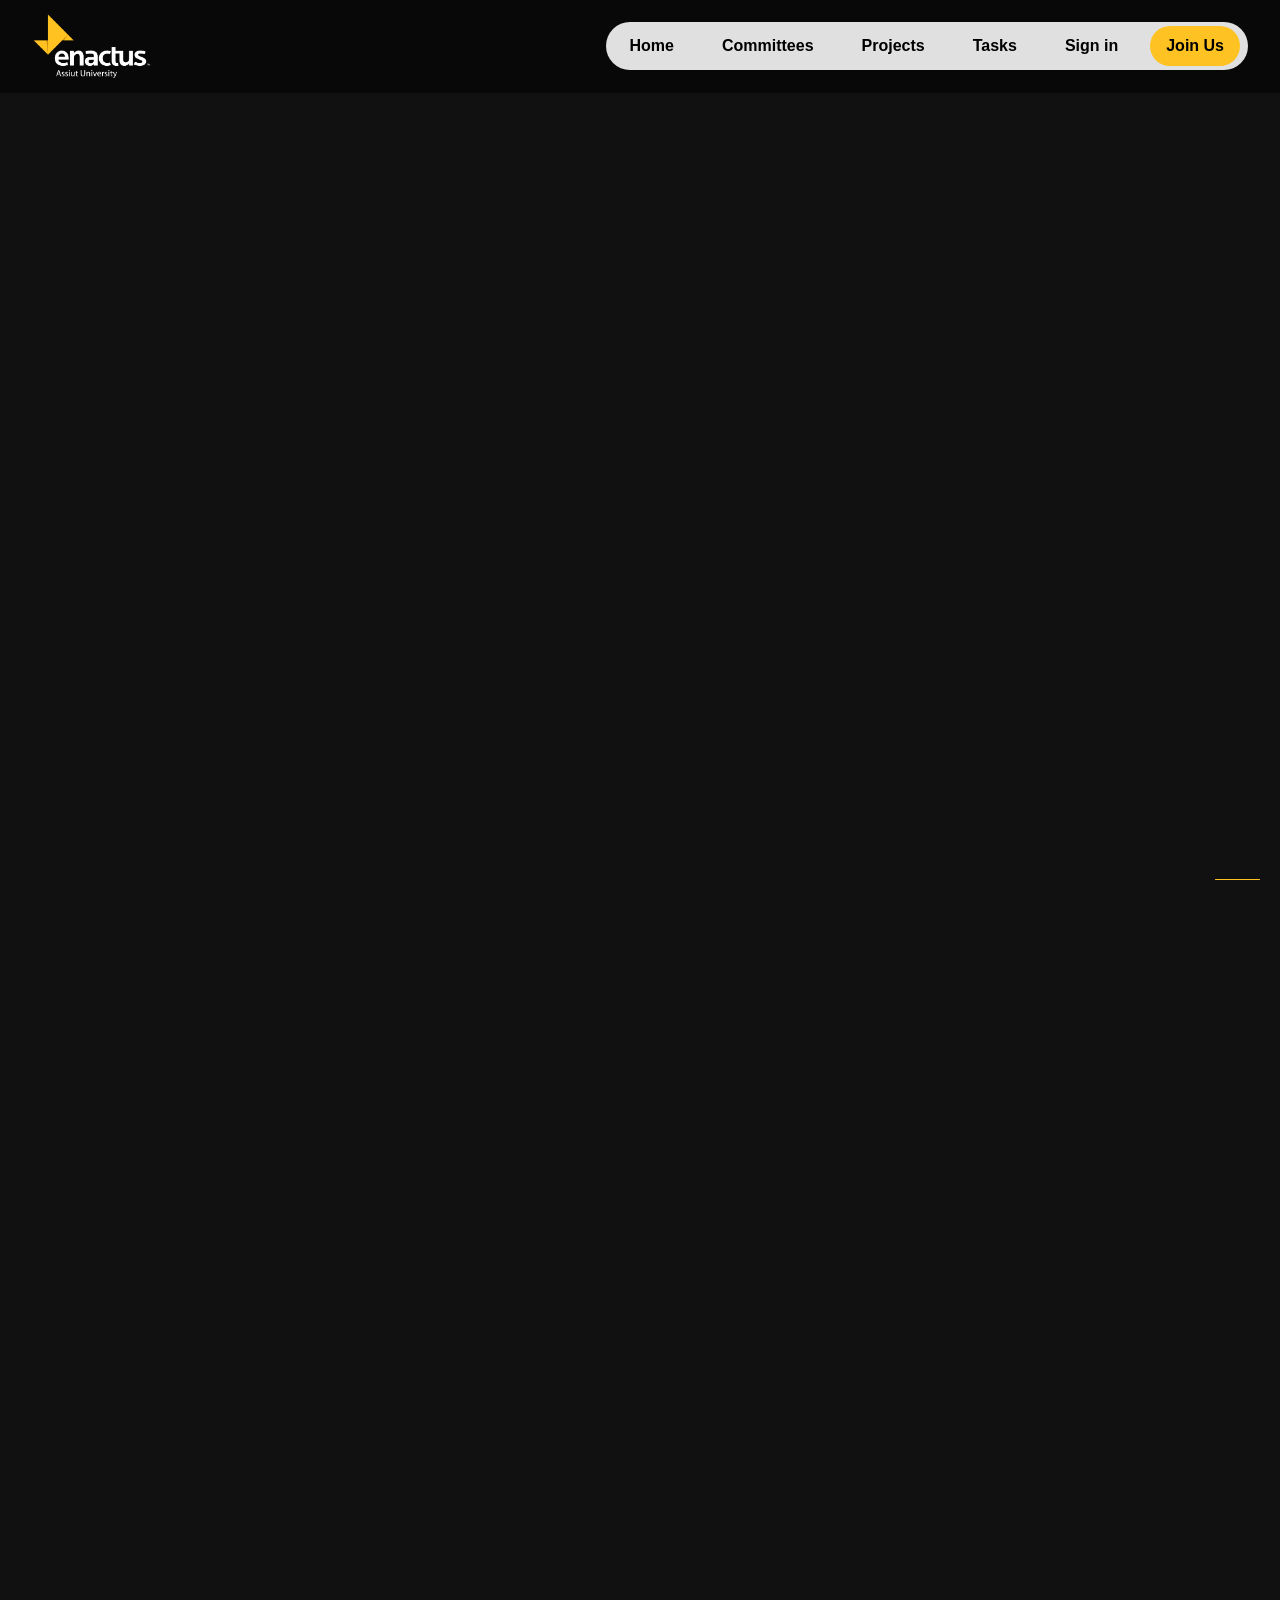
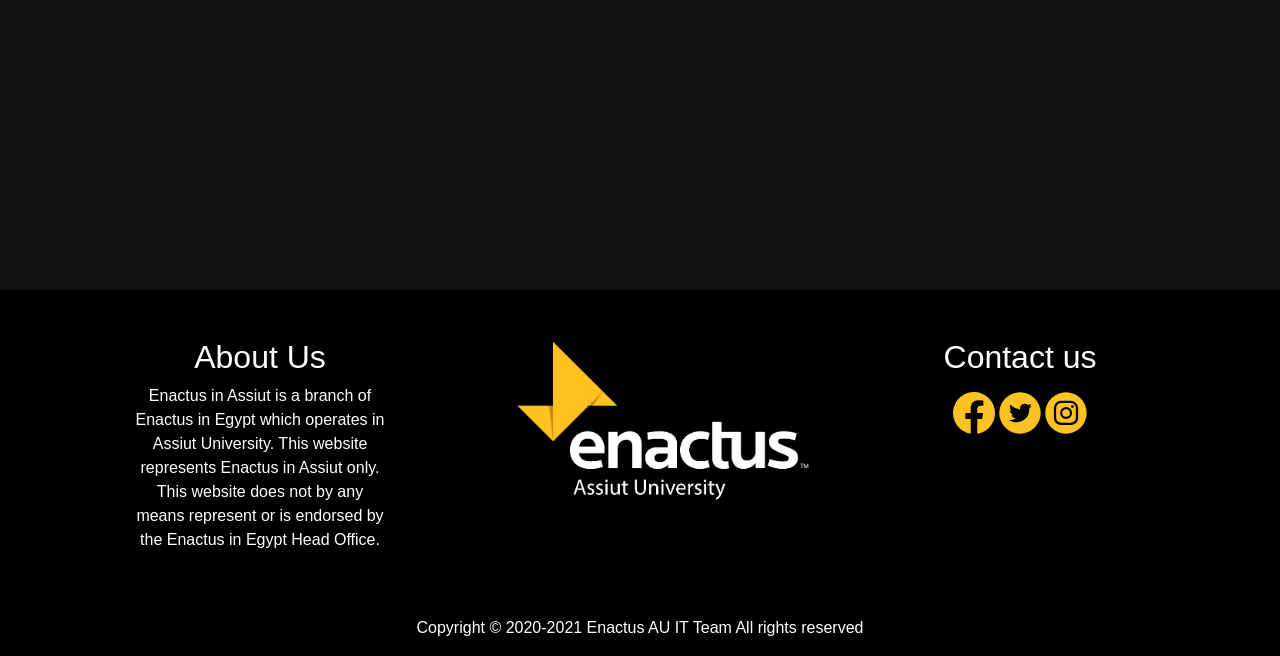
<file: EnactusAU Website 2023 Beta3/public/join-us.html>
<!DOCTYPE html>
<html>

<head>

  <title>Join Us</title>
  <meta charset="utf-8" />
  <meta name="viewport" content="width=device-width, initial-scale=1" />
  <link rel="icon" href="./Images/icon.png">
  <link rel="stylesheet" href="https://stackpath.bootstrapcdn.com/bootstrap/4.3.1/css/bootstrap.min.css"
    integrity="sha384-ggOyR0iXCbMQv3Xipma34MD+dH/1fQ784/j6cY/iJTQUOhcWr7x9JvoRxT2MZw1T" crossorigin="anonymous">
  <link rel="stylesheet" type="text/css" href="css/join.css">
  <link rel="stylesheet" href="https://cdnjs.cloudflare.com/ajax/libs/font-awesome/4.7.0/css/font-awesome.min.css">
</head>

<body>
  <nav class="navbar navbar-expand-lg navbar-dark" id="navigation-bar">
    <a class="navbar-brand ml-3" href="https://enactusau.org">
      <img src="Images/enactus-logo.png" width="120px">
    </a>
    <button class="navbar-toggler" type="button" data-toggle="collapse" data-target="#navbarSupportedContent"
      aria-controls="navbarSupportedContent" aria-expanded="false" aria-label="Toggle navigation">
      <span class="navbar-toggler-icon"></span>
    </button>


    <div class="collapse navbar-collapse" id="navbarSupportedContent">
      <ul class="navbar-nav ml-auto mr-3" style="background-color: #E0E0E0; border-radius: 30px;">
        <li class="nav-item mx-2 my-1 px-2" style="border-radius: 30px;">
          <a class="nav-link" href="https://enactusau.org" style="color: black; font-weight: 600;">Home</a>
        </li>
        <li class="nav-item mx-2 my-1 px-2" style="border-radius: 30px;">
          <a class="nav-link" href="committees.html" style="color: black; font-weight: 600;">Committees</a>
        </li>
        <li class="nav-item mx-2 my-1 px-2" style="border-radius: 30px;">
          <a class="nav-link" href="project.html" style="color: black; font-weight: 600;">Projects</a>
        </li>
        <li class="nav-item mx-2 my-1 px-2" style="border-radius: 30px;">
          <a class="nav-link" href="Labels page.html" style="color: black; font-weight: 600;">Tasks</a>
        </li>
        <li class="nav-item mx-2 my-1 px-2 " style="border-radius: 30px;">
          <a class="nav-link" href="sign-in.html" id="sign_in_out" style="color: black; font-weight: 600;">Sign in</a>
      </li>
        <li class="nav-item mx-2 my-1 px-2 active" style="border-radius: 30px;">
          <a class="nav-link" href="join-us.html" style="color: black; font-weight: 600;">Join Us<span
              class="sr-only">(current)</span></a>
        </li>
        <!-- <li class="nav-item dropdown mx-2 my-1 px-2" style="background-color: #FEC223; border-radius: 30px;">
          <a class="nav-link dropdown-toggle" href="#" id="navbarDropdown" role="button" data-toggle="dropdown" aria-haspopup="true" aria-expanded="false">
            Dropdown
          </a>
          <div class="dropdown-menu" aria-labelledby="navbarDropdown">
            <a class="dropdown-item" href="#">Action</a>
            <a class="dropdown-item" href="#">Another action</a>
            <div class="dropdown-divider"></div>
            <a class="dropdown-item" href="#">Something else here</a>
          </div>
        </li>
        <li class="nav-item mx-2 my-1 px-2" style="background-color: #FEC223; border-radius: 30px;">
          <a class="nav-link disabled" href="#">Disabled</a>
        </li> -->
      </ul>
    </div>
  </nav>

  <div class="container">
    <div class="row">
      <div class="col-12 mx-auto" style="margin-top: 10em; margin-bottom: 5em; color: #fff;font-family: CenturyGothic;">
        <iframe src="https://docs.google.com/forms/d/e/1FAIpQLSfLtZbwA3eawGhmA0PMKOGQYf09Cy1x0b1TePXRywsdnAXF6Q/viewform?embedded=true" 
        width="640" height="3244" frameborder="0" marginheight="0" marginwidth="0">Loading…</iframe>
        <!-- <h2 class="text-center">We’re so sorry.<br>
          We’re done for this recruitment.<br>
          Follow us to apply for the next one.<br>
          We’re waiting for you</h2> -->
        <!-- <iframe src="https://docs.google.com/forms/d/e/1FAIpQLSdk2hHQyxLiZEj9RI94Ws9gKetab80Ec5tnxAUKglLFv5jVqg/viewform?embedded=true"
          width="100%" height="3500" id="frame" frameborder="0" marginheight="0" marginwidth="0">Loading…</iframe> -->
      </div>
    </div>
  </div>

  <div id="to-top" title="back to top">
    <i class="fa fa-arrow-up" aria-hidden="true"></i>
  </div>

  <div class="footer" style="background-color: black;">
    <div class="container">
      <div class="row">
        <div class="col-lg-3 col-md-9 mx-auto my-5">
          <h2 class="">About Us</h2>

          <p class="footer-text">Enactus in Assiut is a branch of Enactus in Egypt which operates in Assiut University.
            This website represents Enactus in Assiut only. This website does not by any means
            represent or is endorsed by the Enactus in Egypt Head Office.</p>

        </div>
        <div class="col-lg-3 col-md-6 mx-auto my-5">
          <img src="./Images/enactus-logo.png" width="300">
        </div>
        <div class="col-lg-3 col-md-6 mx-auto my-5">
          <h2 class="ftco-heading-2">Contact us</h2>
          <div class="mt-3 mx-auto text-center">
            <a class="mx-auto" target="_blank" href="https://www.facebook.com/EnactusAssuit10/" style="text-decoration: none;">
              <img src="./Images/facebook.svg" alt="facebook" style="width:42px;height:42px;">
            </a>
            <a class="mx-auto" target="_blank" href="https://twitter.com/ENACTUS_AU2020" style="text-decoration: none;">
              <img src="./Images/twitter.svg" alt="twitter" style="width:42px;height:42px;">
            </a>
            <a class="mx-auto" target="_blank" href="https://www.instagram.com/enactusau/" style="text-decoration: none;">
              <img src="./Images/instagram.svg" alt="instagram" style="width:42px;height:42px;">
            </a>
          </div>
        </div>
      </div>
      <div class="row">
        <div class="col-md-12 text-center">
          <p>
            Copyright &copy; 2020-2021 Enactus AU IT Team All rights reserved
          </p>
        </div>
      </div>
    </div>
  </div>


  <script src="https://code.jquery.com/jquery-3.5.1.js" integrity="sha256-QWo7LDvxbWT2tbbQ97B53yJnYU3WhH/C8ycbRAkjPDc="
    crossorigin="anonymous"></script>
  <script src="https://cdnjs.cloudflare.com/ajax/libs/popper.js/1.14.7/umd/popper.min.js"
    integrity="sha384-UO2eT0CpHqdSJQ6hJty5KVphtPhzWj9WO1clHTMGa3JDZwrnQq4sF86dIHNDz0W1"
    crossorigin="anonymous"></script>
  <script src="https://stackpath.bootstrapcdn.com/bootstrap/4.3.1/js/bootstrap.min.js"
    integrity="sha384-JjSmVgyd0p3pXB1rRibZUAYoIIy6OrQ6VrjIEaFf/nJGzIxFDsf4x0xIM+B07jRM"
    crossorigin="anonymous"></script>
  <script src="./Javascript/join-us.js"> </script>
</body>

</html>
</file>
<file: EnactusAU Website 2023 Beta3/public/css/join.css>
@font-face {
    font-family: CenturyGothicB;
    src: url(../Fonts/GOTHICB.TTF);
  }
  @font-face {
    font-family: CenturyGothic;
    src: url(../Fonts/GOTHIC.TTF);
  } 
body
{
    background-color: rgb(17, 17, 17);
    text-align: center !important;
    color: #ffffff;
}
#navigation-bar
{
    background-color: rgba(0, 0, 0, 0.5);
    position: absolute;
    top: 0;
    width: 100%;
    z-index: 9999;
}
.fixed{
    position: fixed !important;
    top: 0 !important;
}
.active
{
    background-color: #FEC223;
}
@media(max-width: 768px){
    .navbar-collapse{
        text-align: center;
        margin-top: 20px;
    }
    .container iframe{
        width: 500px;
    }
}
@media(max-width: 500px){
    .navbar-collapse{
        text-align: center;
        margin-top: 20px;
    }
    .container iframe{
        width: 300px;
    }
}
#to-top {
    position: fixed;
    right: 20px;
    bottom: 20px;
    cursor: pointer;
    padding: 10px 15px;
    background:#FEC223;
    font-weight: bold;
    color: #000;
    size: 20px;
    display: none;
    z-index: 100000;
    border-radius: 25px;
}
</file>
